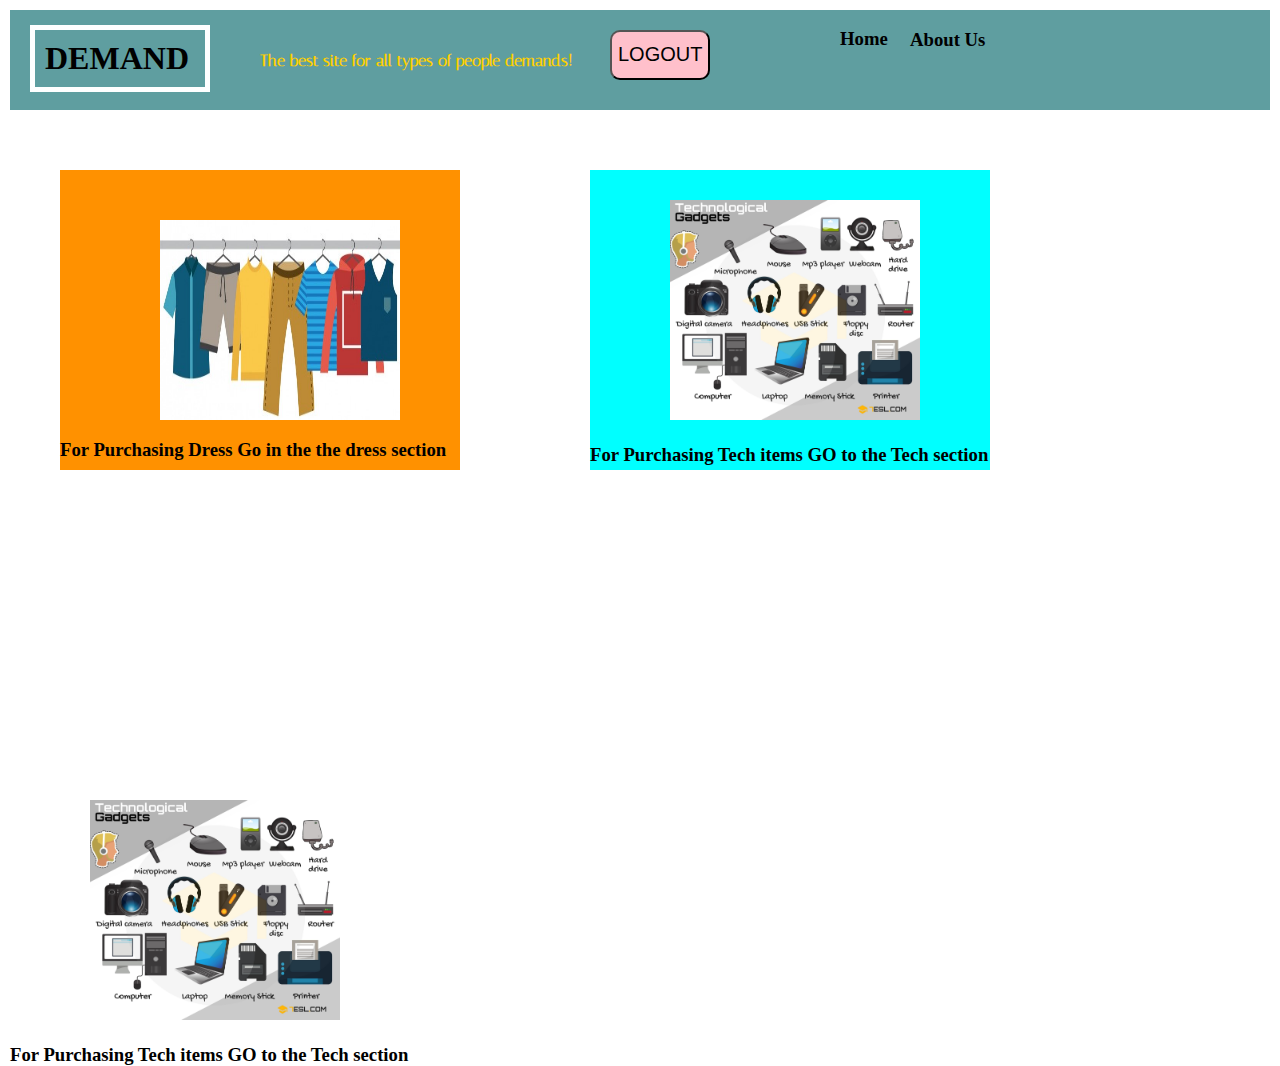
<file: index.htm>
<html lang="en">
<head>
    <meta charset="UTF-8">
    <meta name="viewport" content="width=device-width, initial-scale=1.0">
    <title>Demand</title>
    <link rel="stylesheet" href="style.css">
    <link rel="preconnect" href="https://fonts.gstatic.com">
<link href="https://fonts.googleapis.com/css2?family=Rationale&display=swap" rel="stylesheet">
<link rel="shortcut icon" href="logo.png" type="image/x-icon">
<link rel="preconnect" href="https://fonts.gstatic.com">
<link href="https://fonts.googleapis.com/css2?family=Italiana&display=swap" rel="stylesheet">
</head>
<body>
    
    <div class="header">
<a href="index.htm">
<h1 class="logo">DEMAND</h1>
</a>

<h3 class="home">
<a href="index.htm">
    Home
</a>
</h3>

<h3 class="aboutus">
<a href="aboutus.htm">
 About Us
 </a>
</h3>

<button class="login">LOGOUT</button>

<div class="headerline">
<h4>The best site for all types of people demands!</h4>
</div>
</div>

<div class="body">

<div class="card1">
<img clothimg src="clothes1.jpg" alt="Clothes" width="240" height="200">
<h3 class="oneheading"> For Purchasing Dress Go in the the dress section </h3>
</div>

<div class="card2">
<img class="texhimg" src="tech.jpg" alt="Tech Items" width="250" height="220">
<h3 style="position:relative; top:35px;"> For Purchasing Tech items GO to the Tech section </h3>
</div>

<div class="card3">
<img class="texhimg" src="tech.jpg" alt="Tech Items" width="250" height="220">
<h3 style="position:relative; top:35px;"> For Purchasing Tech items GO to the Tech section </h3>
</div>

</body>
</html>
</file>
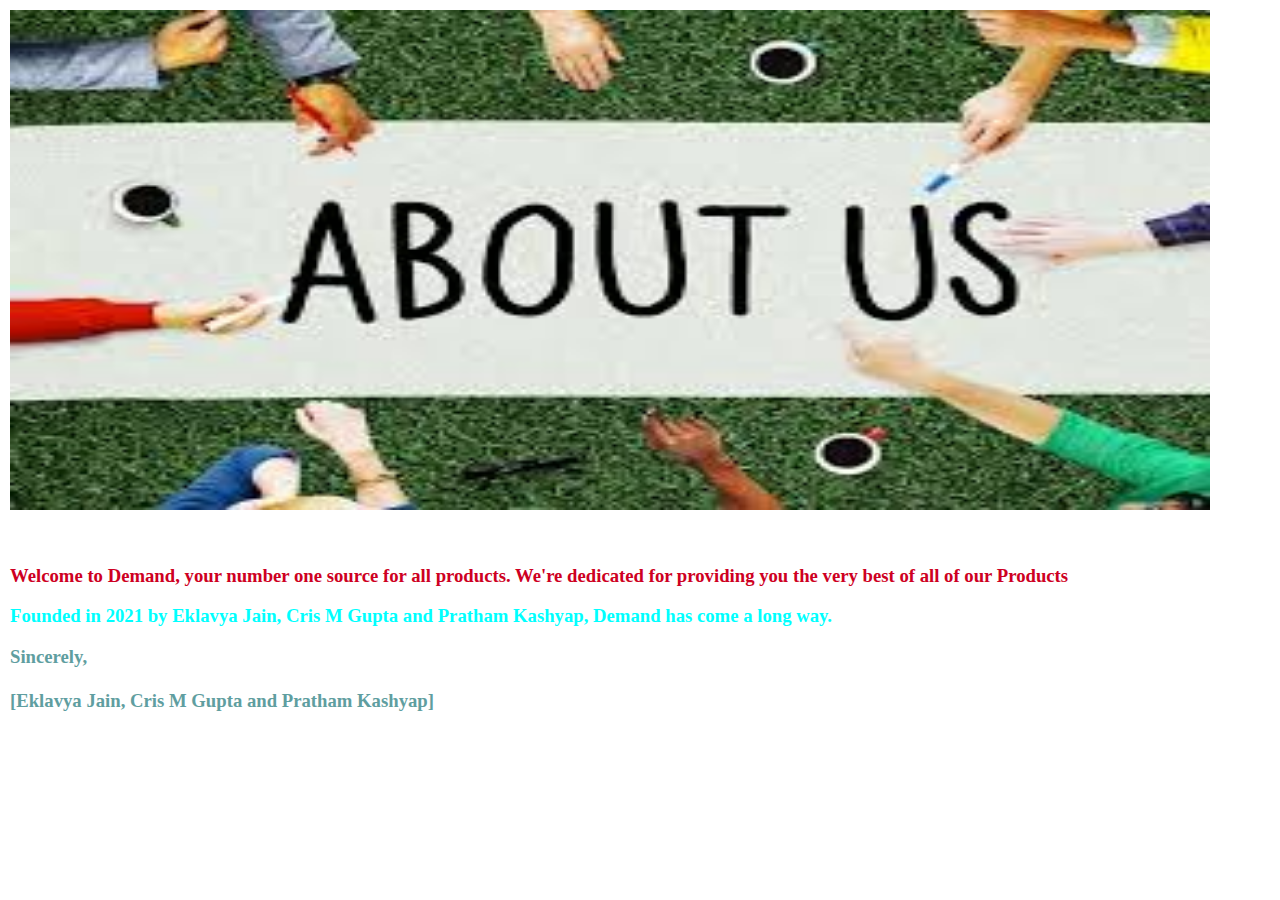
<file: aboutus.htm>
<html lang="en">
<head>
    <meta charset="UTF-8">
    <meta name="viewport" content="width=device-width, initial-scale=1.0">
    <title>About Us</title>
    <link rel="stylesheet" href="style.css">
</head>
<body>
    
    <img src="About Us.jpg" alt="About Us Image" width="1200px" height="500px">

 <br><br><br>
     
    <h3 style="color: rgb(206, 0, 34);">Welcome to Demand, your number one source for all products. We're dedicated for providing you the very best of all of our Products</h3>


  <h3 style="color: aqua;">  Founded in 2021 by Eklavya Jain, Cris M Gupta and Pratham Kashyap, Demand has come a long way. </h3>
    
   <h3 style="color:cadetblue"> Sincerely,
    <br><br>
    [Eklavya Jain, Cris M Gupta and Pratham Kashyap]
</h3>
    

</body>
</html>
</file>
<file: style.css>
body{
    margin:10px;
    overflow-x: hidden;
}

a{
    text-decoration: none;
    color:black
}

.header{
    width: auto;
    background: #5f9ea0;
    height:100px;
}

.logo{
    width: 150px;
    border: 5px solid white;
    position: relative;
    top:15px;
    left:20px;
    padding: 10px;
    font-family: 'Poiret One', cursive
}

.home{
    position: relative;
    bottom: 70px;
    left:830px
}

.aboutus{
    position: relative;
    bottom:110px;
    left:900px
}

.login{
    position: relative;
    bottom: 150px;
    left:600px;
    width: 100px;
    height: 50px;
    background-color: pink;
    border-radius: 10px;
    font-size: 20px;
}

.login:hover{
    transform: translateX(1.2);
    background-color: rgb(255, 140, 159);
}

.headerline{
    position: relative;
    bottom:200px;
    left:250px;
    color:rgb(255, 208, 0);
    font-family: 'Italiana', serif;
}

.card1{
    margin-top: 60px;
    margin-left: 50px;
    width: 400px;
    height: 300px;
    background-color: rgb(255, 145, 0);
}

.card1 img{
    position: relative;
    top:50px;
    left: 100px;
}


.card2{
    position: relative;
    left:580px;
    bottom: 300px;
    width: 400px;
    height: 300px;
    background-color: aqua;    
}

.texhimg{
    position: relative;
    top:30px;
    left: 80px;
}

.oneheading{
position: relative;
top:50px;
}
 
.clothimg{
    position: relative;
    top:30px;
    right: 10px;
}
</file>
